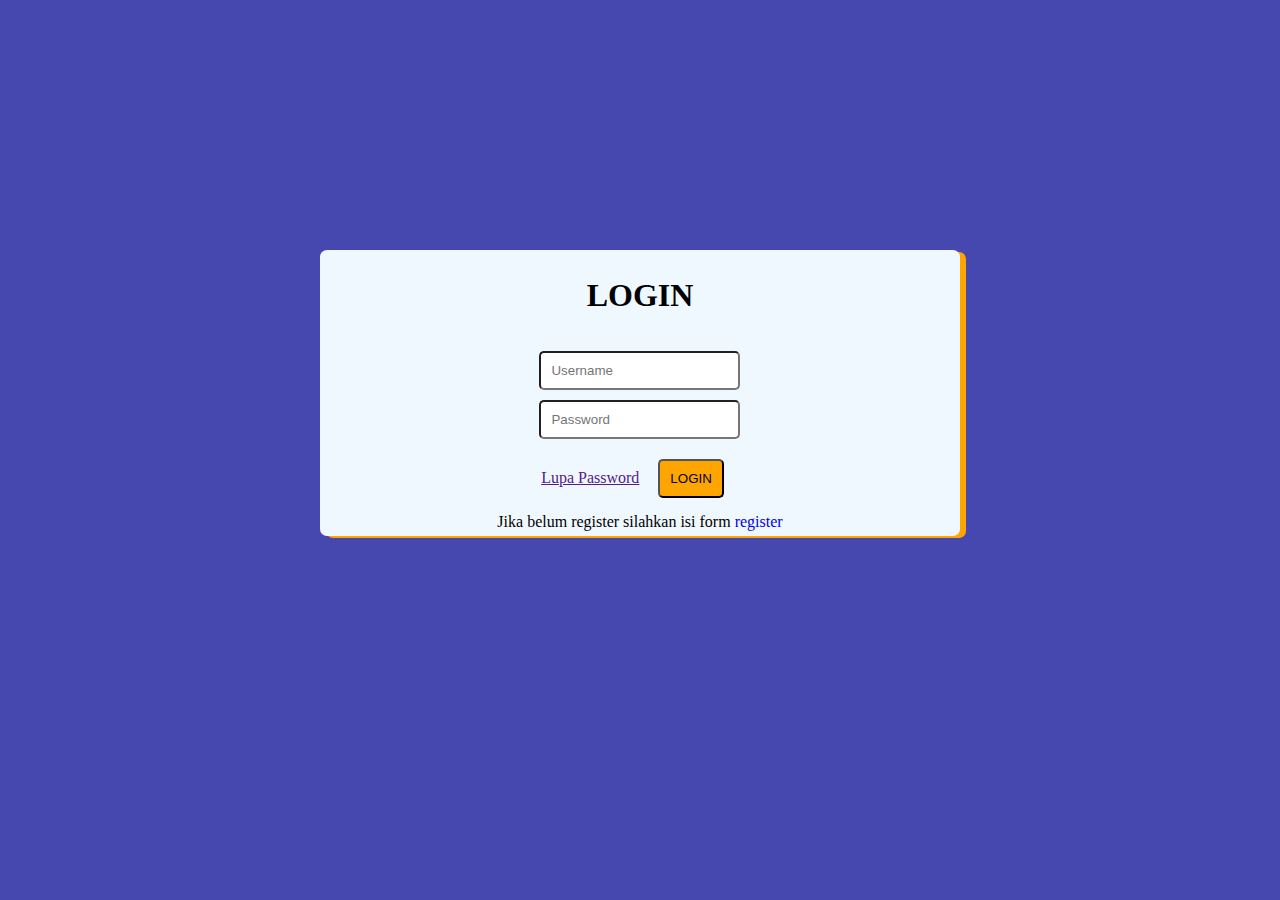
<file: index.html>
<!DOCTYPE html>
<html lang="en">
<head>
    <meta charset="UTF-8">
    <meta name="viewport" content="width=device-width, initial-scale=1.0">
    <link rel="stylesheet" href="CSS/Login.css"/>
    <title>Document</title>
</head>
<body>
    <div class="container">
        <div class="header">
            <h1>LOGIN</h1>
        </div>
        <div class="form">
            <form> 
                <input type="text" placeholder="Username" id="nameLogin" autocomplete="off" required><br>
                <input type="password" placeholder="Password" id="passwordLogin"  required><br>
                <a href="">Lupa Password</a>
                <button type="submit" value="login" onclick="login()">LOGIN</button><br>
                <span>Jika belum register silahkan isi form <a href="Register.html">register</a> </span>
            </form>
            
        </div>
        
    </div>
</body>
<script src="Javascript/Form Login.js"></script>
<!-- Saya mengubah onclick="Login()" menjadi onsubmit="event.preventDefault(); login();". 
Ini akan mencegah halaman dari refresh saat form disubmit dan memanggil fungsi login(). -->
</html>
</file>
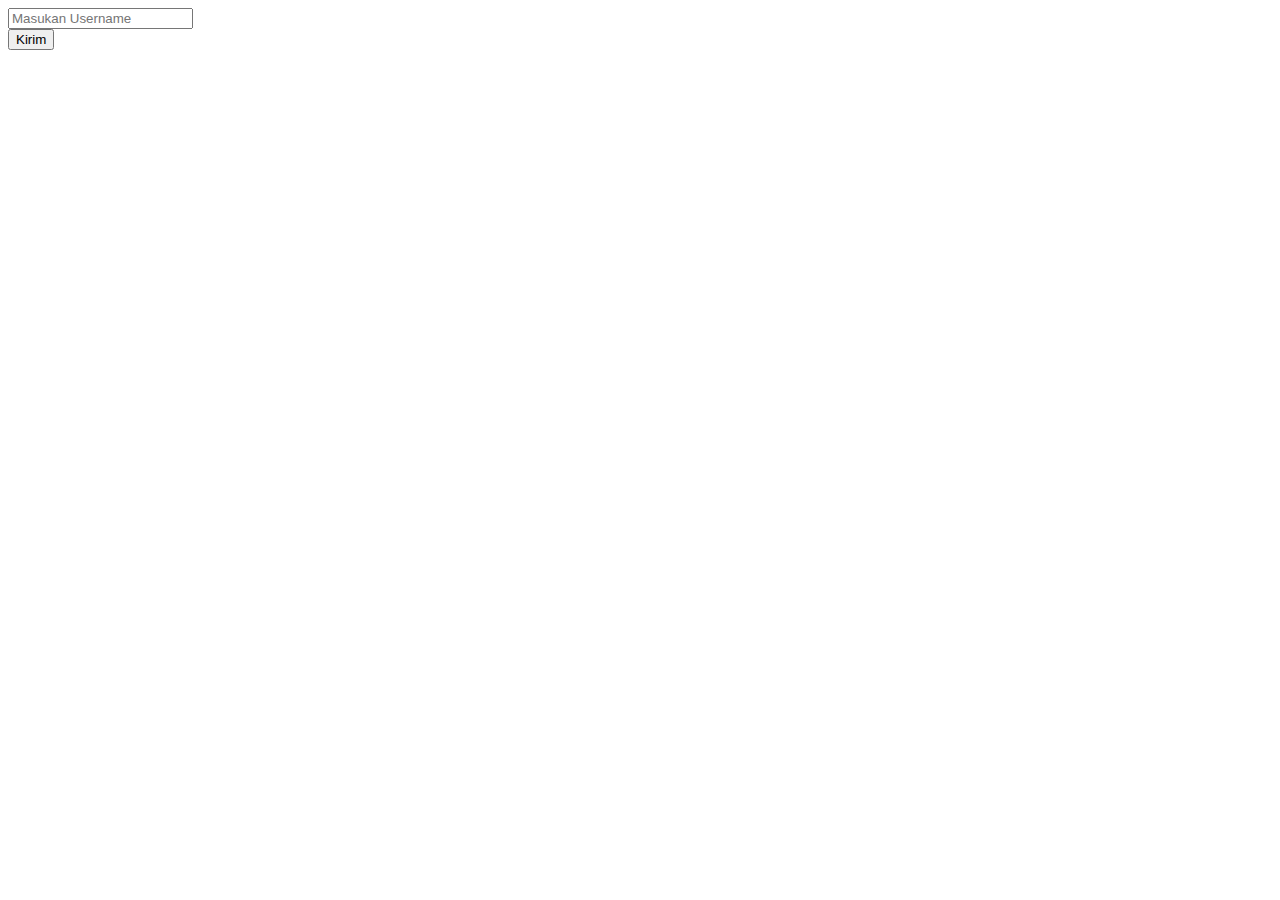
<file: lupa pasword.html>
<!DOCTYPE html>
<html lang="en">
<head>
    <meta charset="UTF-8">
    <meta name="viewport" content="width=device-width, initial-scale=1.0">
    <link rel="stylesheet" href="#"/>
    <title>Document</title>
</head>
<body>
    <div class="container" >
        <div class="form">
            <form> 
                <input type="text" placeholder="Masukan Username" id="lupaName" autocomplete="off" required><br>         
                <button type="submit" value="lupa1" onclick="lupa()">Kirim</button><br>
            </form>
            
        </div>
    </div>
    <script src="lupa .js"></script>
</body>
</html>
</file>
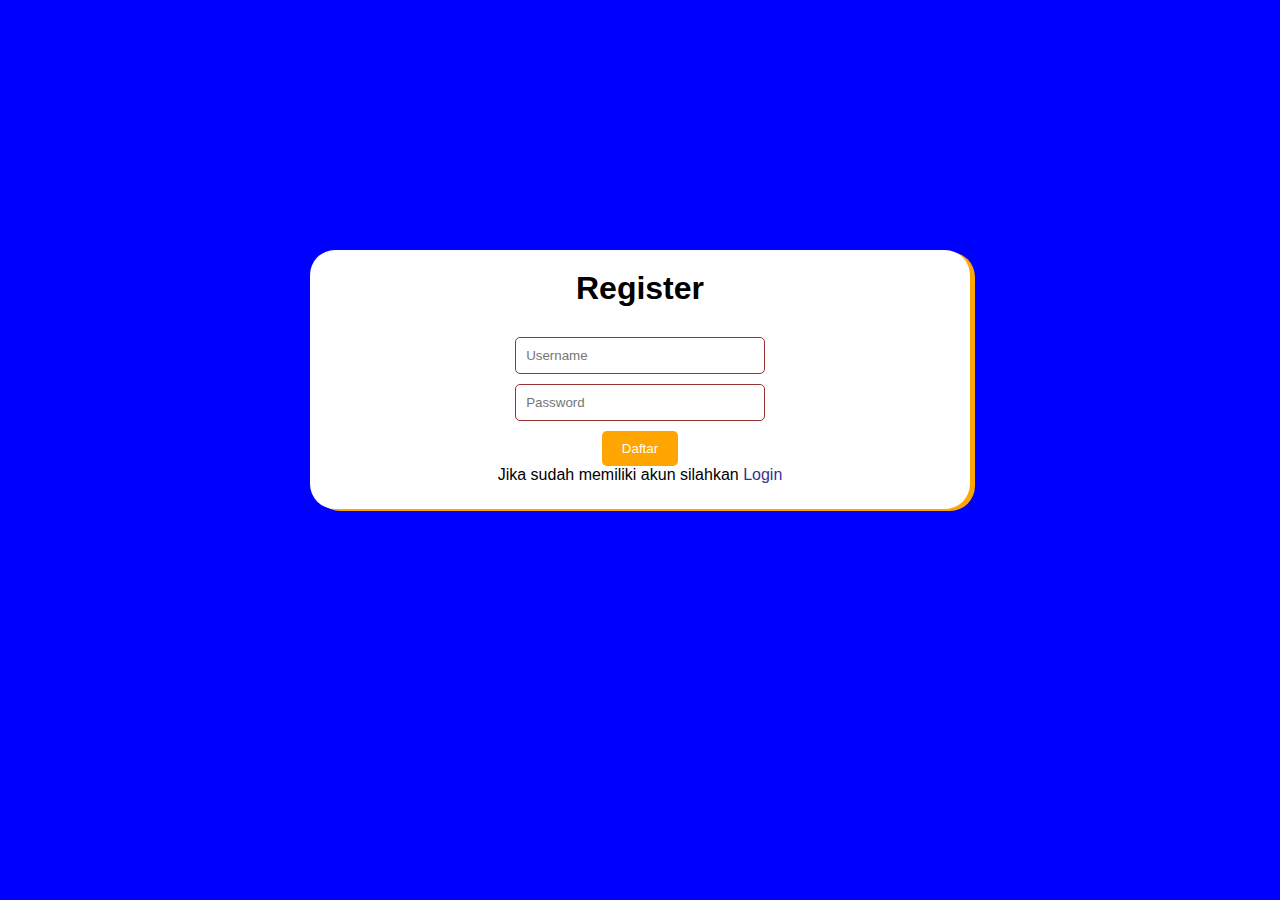
<file: Register.html>
<!DOCTYPE html>
<html lang="en">
<head>
    <meta charset="UTF-8">
    <meta name="viewport" content="width=device-width, initial-scale=1.0">
    <link rel="stylesheet" href="CSS/Register.css"/>
    <title>Register</title>
</head>
<body>
    <div class="container">
        <div class="header">
        <h1>Register</h1>
        </div>
        <div class="form">
            <form>
                <input type="text" placeholder="Username" id="nameRegister" autocomplete="off" required><br>
                <input type="password" placeholder="Password" id="passwordRegister"  required><br>
                <button type="submit" value="register" onclick="register()" id="buttom">Daftar</button><br>
            </form>
            <span class="register1">Jika sudah memiliki akun silahkan <a href="Login.html">Login</a></span>
        </div>
    </div>
</body>
<script src="Javascript/Form Register.js"></script>
</html>
</file>
<file: CSS/Login.css>
*, html, body {
    padding: 0;
    margin: 0;
}

body {
    background-color: rgb(71, 71, 176);
    font-family: Georgia, 'Times New Roman', Times, serif;
}

.container {
    display: grid;
    justify-content: center;
    align-items: center;
    text-align: center;
    margin: 250px auto;
    height: auto;
    width: 50%;
    background-color: aliceblue;
    border-radius: 7px;
    box-shadow: 6px 2px orange;
}

.header {
    margin: 5px;
}

.header h1 {
    text-align: center;
    padding: 22px;
}

.form {
    margin: 5px;
}

.form input {
    margin: 5px;
    padding: 10px;
    border-radius: 5px;
}

.form button {
    background-color: orange;
    margin: 15px;
    padding: 10px;
    border-radius: 5px;
}

.form button:hover {
    color: white;
    background-color: rgb(184, 146, 75);
    transition: 1s ease-in-out;
    }

span a {
    text-align: center;
    text-decoration: none;
}
</file>
<file: CSS/Register.css>
*, html, body {
    padding: 0;
    margin: 0;
}

body {
    background-color: blue;
    font-family: 'Gill Sans', 'Gill Sans MT', Calibri, 'Trebuchet MS', sans-serif;
}

.container {
    margin: 250px auto;
    padding: 10px;
    background-color: white;
    box-shadow: 5px 2px orange;
    display: grid;
    justify-content: center;
    align-items: center;
    border-radius: 25px;
    width: 50%;
    height: auto;
    text-align: center;
}

.container .header {
    padding: 10px;
    margin-bottom: 5px;
}

.form {
    padding: 5px;
    margin-top: 10px;
    margin-bottom: 10px;
}

.form input {
    margin-bottom: 10px;
    padding: 10px;
    width: 80%;
    border-radius: 5px;
    border: 1px solid #9a3232;
}

.form button {
    padding: 10px 20px;
    border: none;
    background-color: orange;
    color: white;
    border-radius: 5px;
    cursor: pointer;
}

#buttom:hover {
    color: black;
    background-color: rgb(179, 132, 44);
    transition: 1s ease-in-out;

}

span a {
    color: rgb(52, 52, 139);
    text-decoration: none;
}
</file>
